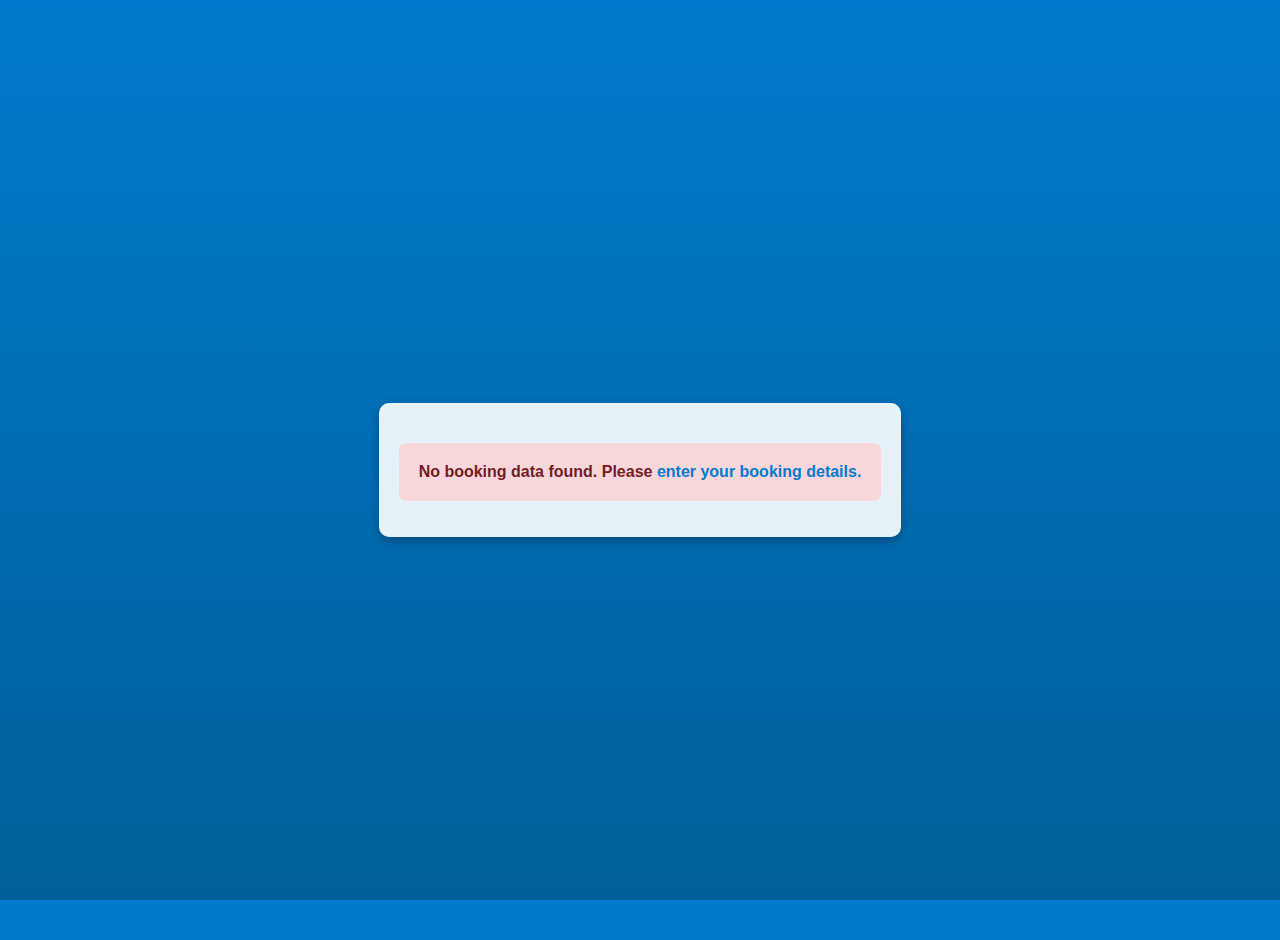
<file: book.html>
<!DOCTYPE html>
<html lang="en">
  <head>
    <meta charset="UTF-8" />
    <meta name="viewport" content="width=device-width, initial-scale=1.0" />
    <title>Booking Confirmation</title>
    <link
      rel="stylesheet"
      href="https://cdnjs.cloudflare.com/ajax/libs/font-awesome/4.7.0/css/font-awesome.min.css"
    />
    <style>
      body,
      html {
        margin: 0;
        padding: 0;
        font-family: Arial, sans-serif;
        height: 100%;
        background: linear-gradient(to bottom, #007acc, #005f99);
        color: #fff;
      }

      section.home {
        padding: 20px;
        min-height: 100vh;
        display: flex;
        justify-content: center;
        align-items: center;
      }

      .content {
        max-width: 800px;
        margin: 0 auto;
        background-color: rgba(255, 255, 255, 0.9);
        border-radius: 10px;
        padding: 20px;
        box-shadow: 0px 4px 10px rgba(0, 0, 0, 0.3);
        color: #333;
      }

      #details {
        margin-top: 20px;
        padding: 20px;
        background-color: #f0f8ff;
        border-radius: 8px;
      }

      #details p {
        margin: 10px 0;
      }

      #details input {
        display: none;
        padding: 5px;
        margin: 10px 0;
        width: 100%;
        border-radius: 5px;
        border: 1px solid #ccc;
      }

      button {
        background-color: #007acc;
        color: white;
        padding: 10px 15px;
        border: none;
        border-radius: 5px;
        cursor: pointer;
        margin: 5px;
        font-size: 16px;
      }

      button:hover {
        background-color: #005f99;
      }

      button#cancel-button {
        background-color: #f44336;
      }

      #payment-section {
        display: none;
        margin-top: 30px;
        padding: 20px;
        background-color: #f0f8ff;
        border-radius: 8px;
      }

      #credit-card-form,
      #paypal-form {
        display: none;
        margin-top: 20px;
        padding: 15px;
        border: 1px solid #ccc;
        border-radius: 5px;
      }
      .payment-method input {
        margin-right: 10px;
      }
      #payment-heading {
        color: black;
      }

      #error-message,
      #success-message {
        display: none;
        font-weight: bold;
        padding: 20px;
        border-radius: 8px;
        text-align: center;
        color: #721c24;
        margin-top: 20px;
      }

      #error-message {
        background-color: #f8d7da;
      }

      #success-message {
        background-color: #d4edda;
        color: #155724;
      }

      a {
        color: #007acc;
        text-decoration: none;
      }

      a:hover {
        text-decoration: underline;
      }
      #credit-card,
      #paypal {
        color: #000;
      }
      .payment-method label {
        color: #000;
      }

      .payment-method input {
        accent-color: #000;
      }
      #heading {
        color: #000;
      }
    </style>
  </head>
  <body>
    <section class="home">
      <div class="content" id="booking-details">
        <h3 id="success-message" style="display: none">
          Your booking is successful!
        </h3>
        <p id="error-message">
          No booking data found. Please
          <a href="tourplanner.html">enter your booking details.</a>
        </p>
        <div id="details" style="display: none">
          <p>
            <strong>Name:</strong>
            <span id="name"></span>
            <input id="edit-name" type="text" />
          </p>
          <p>
            <strong>Place:</strong>
            <span id="place"></span>
            <input id="edit-place" type="text" />
          </p>
          <p>
            <strong>Guests:</strong>
            <span id="guests"></span>
            <input id="edit-guests" type="number" />
          </p>
          <p>
            <strong>Arrival Date:</strong>
            <span id="arrival"></span>
            <input id="edit-arrival" type="date" />
          </p>
          <p>
            <strong>Leaving Date:</strong>
            <span id="leaving"></span>
            <input id="edit-leaving" type="date" />
          </p>
        </div>
        <div id="button-container" style="display: none">
          <button id="edit-button" onclick="editDetails()">Edit</button>
          <button
            id="save-button"
            onclick="saveDetails()"
            style="display: none"
          >
            Save
          </button>
          <button
            id="cancel-button"
            onclick="cancelEdit()"
            style="display: none"
          >
            Cancel
          </button>
          <button id="home-button" onclick="goHome()">Home</button>
          <button id="proceed-payment-button" onclick="showPaymentSection()">
            Proceed to Payment
          </button>
        </div>
      </div>

      <!-- Payment Section -->
      <div id="payment-section">
        <h3 id="payment-heading">Select Payment Method</h3>
        <div class="payment-method">
          <input
            type="radio"
            id="credit-card"
            name="paymentMethod"
            value="creditCard"
            onclick="handlePaymentMethodSelection('creditCard')"
          />
          <label for="credit-card">Credit Card</label>
          <br />
          <input
            type="radio"
            id="paypal"
            name="paymentMethod"
            value="paypal"
            onclick="handlePaymentMethodSelection('paypal')"
          />
          <label for="paypal">PayPal</label>
        </div>

        <div id="credit-card-form">
          <h4 id="heading">Credit Card Details</h4>
          <input type="text" placeholder="Card Number" />
          <input type="text" placeholder="Expiry Date" />
          <input type="text" placeholder="CVV" />
        </div>

        <div id="paypal-form">
          <h4 id="heading">PayPal Details</h4>
          <input type="email" placeholder="PayPal Email" />
        </div>

        <button onclick="confirmPayment()">Confirm Payment</button>
        <p id="payment-message"></p>
      </div>
    </section>

    <script>
      window.onload = function () {
        // Get values from query parameters or localStorage
        const params = new URLSearchParams(window.location.search);
        const Name = params.get("Name") || localStorage.getItem("Name");
        const placeName =
          params.get("placeName") || localStorage.getItem("placeName");
        const guests = params.get("guests") || localStorage.getItem("guests");
        const arrivalDate =
          params.get("arrivalDate") || localStorage.getItem("arrivalDate");
        const leavingDate =
          params.get("leavingDate") || localStorage.getItem("leavingDate");

        // Check if any required data is missing (either from localStorage or URL params)
        if (!Name || !placeName || !guests || !arrivalDate || !leavingDate) {
          document.getElementById("error-message").style.display = "block";
          document.getElementById("success-message").style.display = "none";
          document.getElementById("details").style.display = "none";
          document.getElementById("button-container").style.display = "none";
        } else {
          // If all data exists, display the success message and details
          document.getElementById("error-message").style.display = "none";
          document.getElementById("success-message").style.display = "block";
          document.getElementById("details").style.display = "block";
          document.getElementById("button-container").style.display = "block";

          // Fill in the booking details
          document.getElementById("name").textContent = Name;
          document.getElementById("place").textContent = placeName;
          document.getElementById("guests").textContent = guests;
          document.getElementById("arrival").textContent = arrivalDate;
          document.getElementById("leaving").textContent = leavingDate;

          // Clear localStorage after displaying booking details
          localStorage.removeItem("Name");
          localStorage.removeItem("placeName");
          localStorage.removeItem("guests");
          localStorage.removeItem("arrivalDate");
          localStorage.removeItem("leavingDate");
        }
      };

      // Show payment section
      function showPaymentSection() {
        document.getElementById("payment-section").style.display = "block";
      }

      // Handle payment method selection
      function handlePaymentMethodSelection(method) {
        document.getElementById("credit-card-form").style.display = "none";
        document.getElementById("paypal-form").style.display = "none";

        if (method === "creditCard") {
          document.getElementById("credit-card-form").style.display = "block";
        } else if (method === "paypal") {
          document.getElementById("paypal-form").style.display = "block";
        }
      }

      // Confirm the payment
      function confirmPayment() {
        const paymentMethod = document.querySelector(
          'input[name="paymentMethod"]:checked'
        );
        const paymentMessage = document.getElementById("payment-message");

        if (!paymentMethod) {
          paymentMessage.textContent = "Please select a payment method!";
          paymentMessage.style.color = "red";
        } else {
          paymentMessage.textContent = `Payment successful via ${paymentMethod.value}!`;
          paymentMessage.style.color = "green";
        }
      }

      // Edit booking details
      function editDetails() {
        document.getElementById("edit-name").value =
          document.getElementById("name").textContent;
        document.getElementById("edit-place").value =
          document.getElementById("place").textContent;
        document.getElementById("edit-guests").value =
          document.getElementById("guests").textContent;
        document.getElementById("edit-arrival").value =
          document.getElementById("arrival").textContent;
        document.getElementById("edit-leaving").value =
          document.getElementById("leaving").textContent;

        // Show input fields and hide text spans
        document.getElementById("edit-name").style.display = "inline";
        document.getElementById("edit-place").style.display = "inline";
        document.getElementById("edit-guests").style.display = "inline";
        document.getElementById("edit-arrival").style.display = "inline";
        document.getElementById("edit-leaving").style.display = "inline";

        document.getElementById("name").style.display = "none";
        document.getElementById("place").style.display = "none";
        document.getElementById("guests").style.display = "none";
        document.getElementById("arrival").style.display = "none";
        document.getElementById("leaving").style.display = "none";

        document.getElementById("save-button").style.display = "inline";
        document.getElementById("cancel-button").style.display = "inline";
        document.getElementById("edit-button").style.display = "none";
      }

      // Save edited booking details
      function saveDetails() {
        document.getElementById("name").textContent =
          document.getElementById("edit-name").value;
        document.getElementById("place").textContent =
          document.getElementById("edit-place").value;
        document.getElementById("guests").textContent =
          document.getElementById("edit-guests").value;
        document.getElementById("arrival").textContent =
          document.getElementById("edit-arrival").value;
        document.getElementById("leaving").textContent =
          document.getElementById("edit-leaving").value;

        document.getElementById("edit-name").style.display = "none";
        document.getElementById("edit-place").style.display = "none";
        document.getElementById("edit-guests").style.display = "none";
        document.getElementById("edit-arrival").style.display = "none";
        document.getElementById("edit-leaving").style.display = "none";

        document.getElementById("name").style.display = "inline";
        document.getElementById("place").style.display = "inline";
        document.getElementById("guests").style.display = "inline";
        document.getElementById("arrival").style.display = "inline";
        document.getElementById("leaving").style.display = "inline";

        document.getElementById("save-button").style.display = "none";
        document.getElementById("cancel-button").style.display = "none";
        document.getElementById("edit-button").style.display = "inline";
      }

      // Cancel editing
      function cancelEdit() {
        document.getElementById("edit-name").style.display = "none";
        document.getElementById("edit-place").style.display = "none";
        document.getElementById("edit-guests").style.display = "none";
        document.getElementById("edit-arrival").style.display = "none";
        document.getElementById("edit-leaving").style.display = "none";

        document.getElementById("name").style.display = "inline";
        document.getElementById("place").style.display = "inline";
        document.getElementById("guests").style.display = "inline";
        document.getElementById("arrival").style.display = "inline";
        document.getElementById("leaving").style.display = "inline";

        document.getElementById("save-button").style.display = "none";
        document.getElementById("cancel-button").style.display = "none";
        document.getElementById("edit-button").style.display = "inline";
      }

      // Go home
      function goHome() {
        window.location.href = "tourplanner.html";
      }
    </script>
  </body>
</html>
</file>
